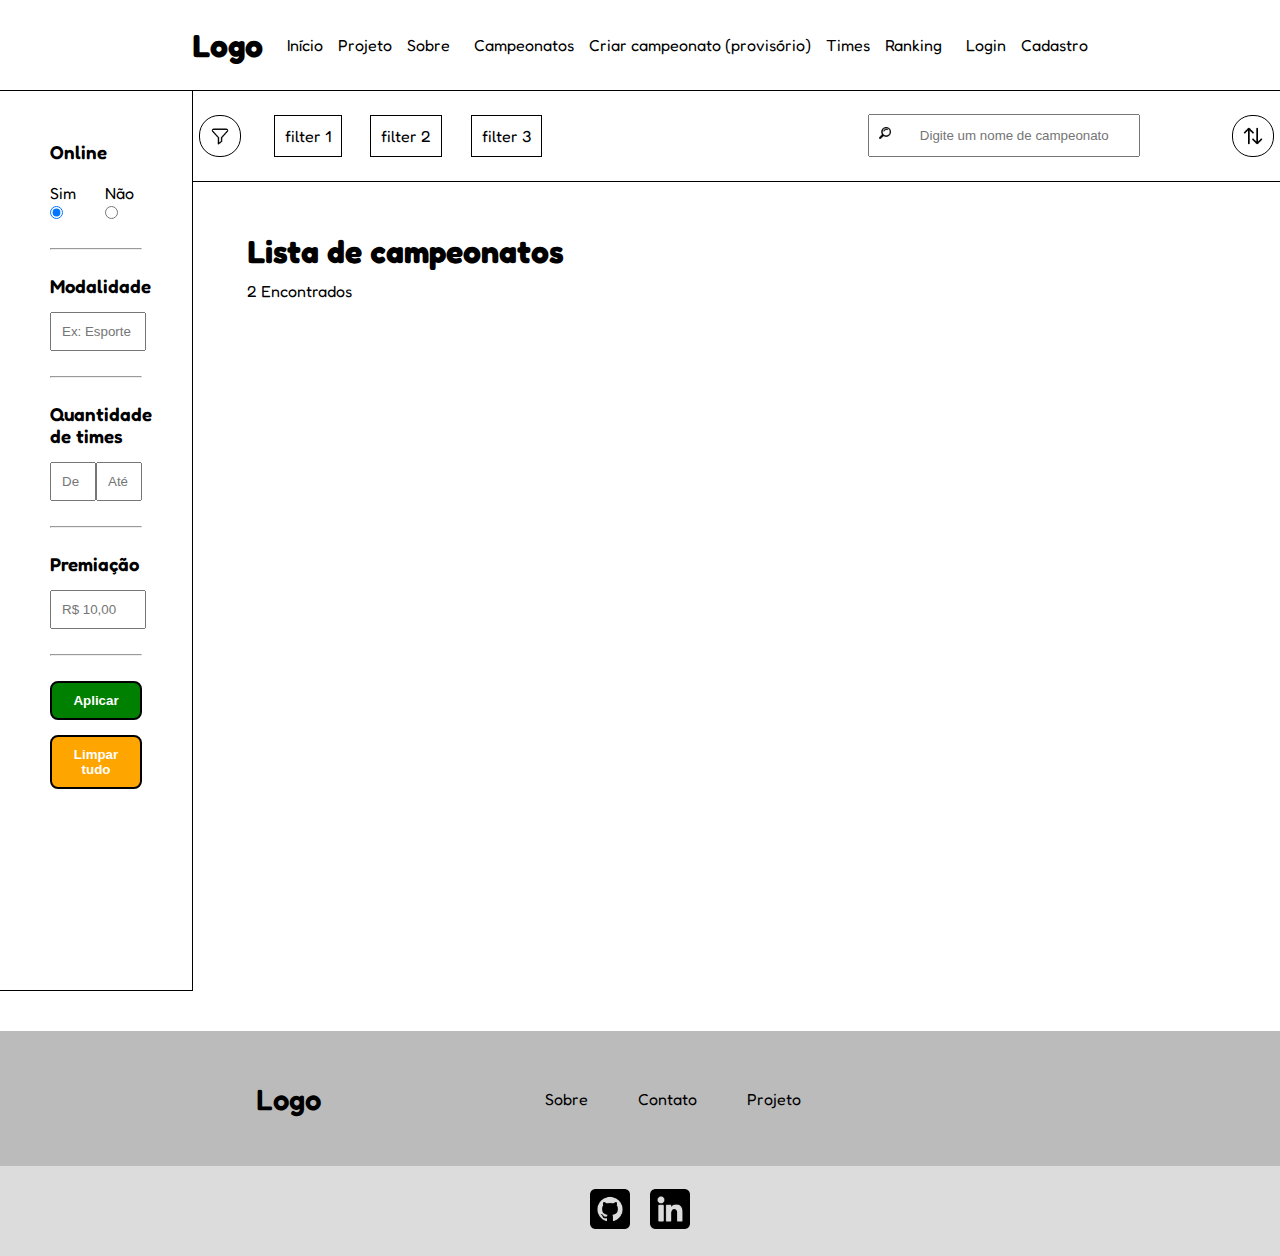
<file: pages/all-tournaments.html>
<!DOCTYPE html>
<html lang="pt-br">

<head>
	<meta charset="UTF-8">
	<meta name="viewport" content="width=device-width, initial-scale=1.0">
	<link rel="stylesheet" href="/components/css/header.css">
	<link rel="stylesheet" href="/components/css/footer.css">
	<link rel="stylesheet" href="/static/css/all-tournaments.css">
	<title>Campeonatos</title>
</head>

<body>
	<div id="header"></div>

	<main>
		<nav class="filter-tournaments">
			<div class="filter-online-mode">
				<span>Online</span>
				<div class="filter-online-mode-inputs">
					<div>
						<label for="">Sim</label>
						<input type="radio" name="onlineMode" value="true" checked>
					</div>
					<div>
						<label for="">Não</label>
						<input type="radio" name="onlineMode" value="false">
					</div>
				</div>
			</div>

			<hr class="filter-div-line">

			<div class="filter-modality">
				<span>Modalidade</span>
				<div>
					<input type="text" name="modality" placeholder="Ex: Esporte">
				</div>
			</div>

			<hr class="filter-div-line">

			<div class="filter-teams-quantity">
				<span>Quantidade de times</span>
				<div>
					<input type="text" placeholder="De">
					<input type="text" placeholder="Até">
				</div>
			</div>

			<hr class="filter-div-line">

			<div class="filter-award">
				<span>Premiação</span>
				<div>
					<input type="text" placeholder="R$ 10,00">
				</div>
			</div>

			<hr class="filter-div-line">

			<div class="filter-actions">
				<button id="filter-apply">Aplicar</button>
				<button id="filter-clear">Limpar tudo</button>
			</div>
		</nav>

		<div class="content">
			<div class="search-config">
				<div class="close-filter">
					<img src="/static/images/icons/filter.png" alt="fechar filtro">
				</div>

				<!-- Dinamicamente modificado com js e backend -->
				<div class="filters-applied">
					<span>filter 1</span>
					<span>filter 2</span>
					<span>filter 3</span>
				</div>

				<div class="search-tournament">
					<div class="search-input">
						<input type="text" placeholder="Digite um nome de campeonato">
						<img src="/static/images/icons/lupa.png" alt="lupa">
					</div>
				</div>

				<!-- Mudar a ordem (crescente, decrescente, alfabética, popularidade, etc) -->
				<div class="sort">
					<img src="/static/images/icons/sort.png" alt="sort repr">
				</div>
			</div>

			<div class="tournaments-found">
				<div class="tournaments-apresentation">
					<h1>Lista de campeonatos</h1>
					<span>2 Encontrados</span>
				</div>


				<!-- dinamicamente com backend -->
				<div class="list-of-tournaments">

					<!-- EDITAR COM JS -->

				</div>
			</div>
		</div>
	</main>


	<div id="footer"></div>

	<script src="/static/js/api/auth.js"></script>
	<script src="/components/js/header.js"></script>
	<script src="/static/js/api/get-tournaments.js"></script>
	<script src="/components/js/footer.js"></script>

</body>

</html>
</file>
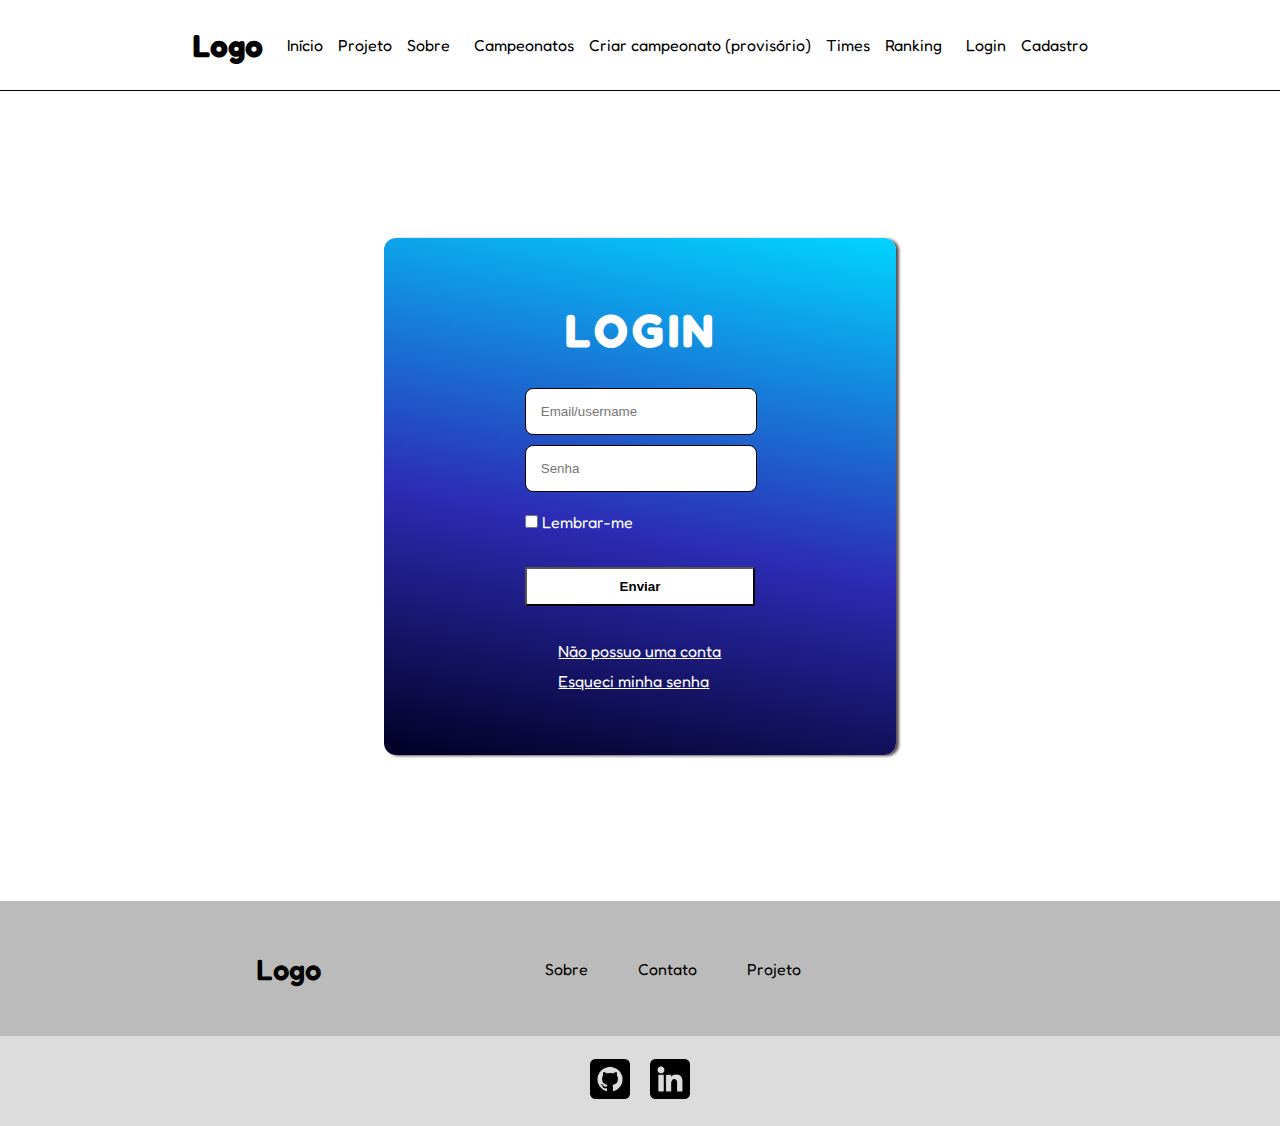
<file: pages/login.html>
<!DOCTYPE html>
<html lang="pt-br">
<head>
    <meta charset="UTF-8">
    <meta name="viewport" content="width=device-width, initial-scale=1.0">
    <link rel="stylesheet" href="/components/css/header.css">
    <link rel="stylesheet" href="../components/css/footer.css">
    <link rel="stylesheet" href="/static/css/login.css">
    <title>Login</title>
</head>
<body>
    <div id="header"></div>

    <main>
        <div class="login-card">
            <div class="login-title">
                <h1>Login</h1>
            </div>

            <form id="login-form">
                <div class="entry">
                    <input type="text" placeholder="Email/username" id="login">
                    <input type="password" placeholder="Senha" id="password">
                </div>

                <div class="remember-me">
                    <input type="checkbox" name="" id="">
                    <span>Lembrar-me</span>
                </div>

                <div class="submit">
                    <input id="form-submit" type="submit" value="Enviar">
                </div>

                <div class="others">
                    <a href="#">Não possuo uma conta</a>
                    <a href="#">Esqueci minha senha</a>
                </div>
            </form>
        </div>
    </main>

    <div id="footer"></div>

    <script src="/static/js/api/auth.js"></script>
    <script src="/components/js/header.js"></script>
    <script src="/components/js/footer.js"></script>
    <script src="/static/js/api/login.js"></script>

</body>
</html>
</file>
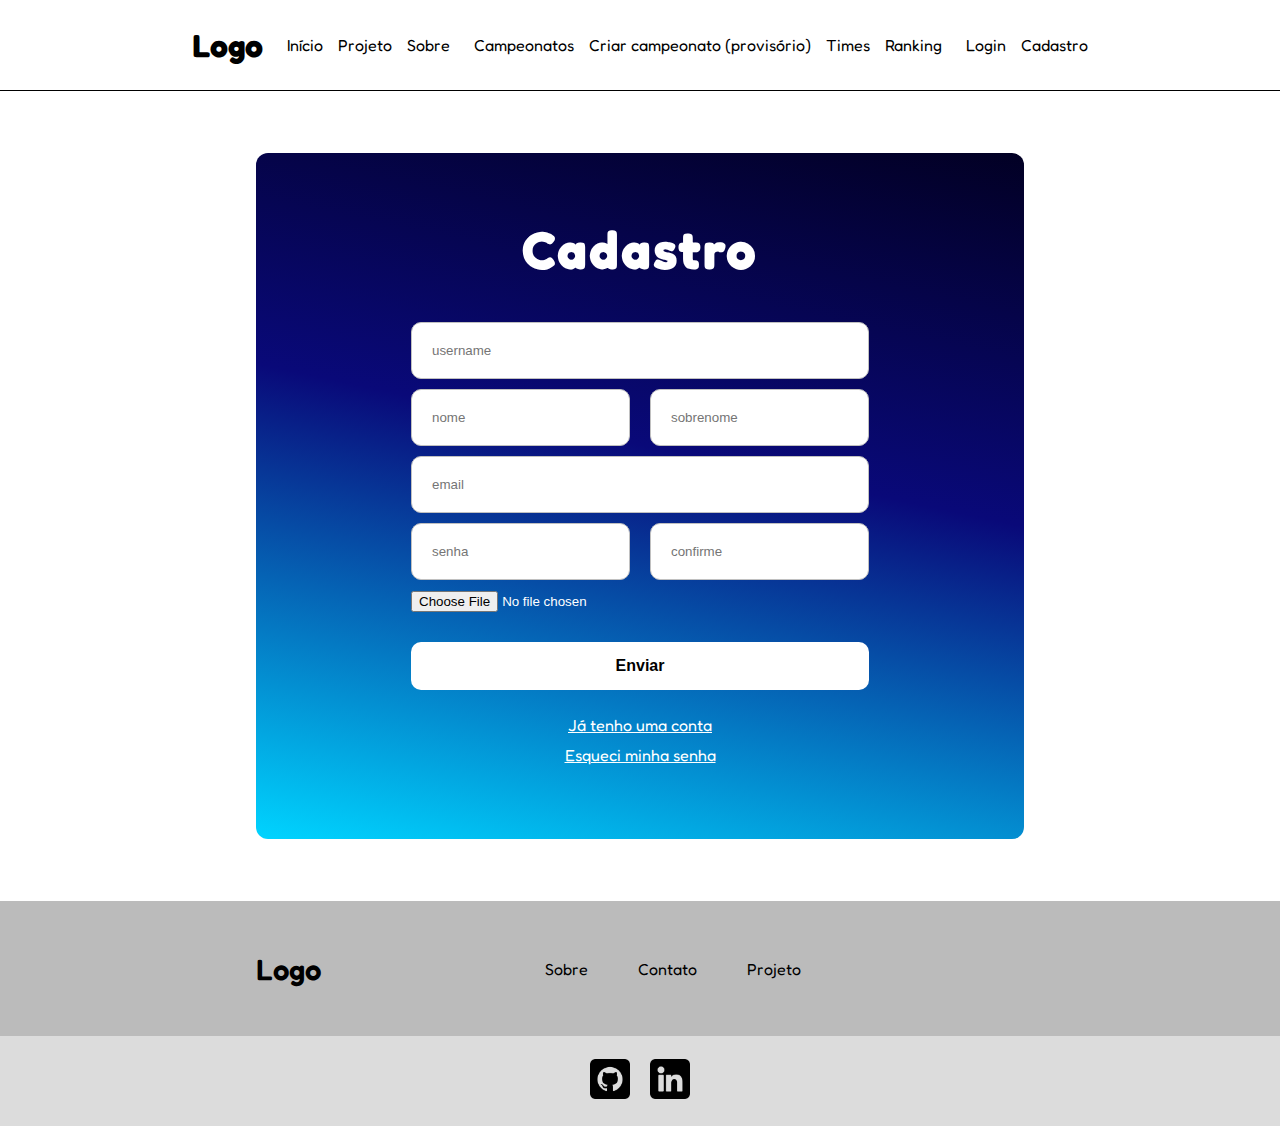
<file: pages/register.html>
<!DOCTYPE html>
<html lang="pt-br">

<head>
    <meta charset="UTF-8">
    <meta name="viewport" content="width=device-width, initial-scale=1.0">
    <link rel="stylesheet" href="../components/css/header.css">
    <link rel="stylesheet" href="../components/css/footer.css">
    <link rel="stylesheet" href="../static/css/register.css">
    <title>Cadastro</title>
</head>

<body>
    <div id="header"></div>

    <main>
        <div class="register-card">
            <div class="register-title">
                <h1>Cadastro</h1>
            </div>

            <form id="register-form">
                <div class="entry username">
                    <input type="text" placeholder="username" id="username">
                </div>
                <div class="entry name">
                    <input type="text" placeholder="nome" id="firstName">
                    <input type="text" placeholder="sobrenome" id="lastName">
                </div>
                <div class="entry email">
                    <input type="email" placeholder="email" id="email">
                </div>
                <div class="entry password">
                    <input type="password" placeholder="senha" id="password">
                    <input type="password" placeholder="confirme" id="confirmPassword">
                </div>
                <div class="file">
                    <input type="file" placeholder="confirme">
                </div>

                <div class="submit">
                    <input id="form-submit" type="submit" value="Enviar">
                </div>

                <div class="others">
                    <a href="#">Já tenho uma conta</a>
                    <a href="#">Esqueci minha senha</a>
                </div>
            </form>
        </div>
    </main>

    <div id="footer"></div>

    <script src="/static/js/api/auth.js"></script>
    <script src="../static/js/api/register.js"></script>
    <script src="../components/js/header.js"></script>
    <script src="../components/js/footer.js"></script>
</body>

</html>
</file>
<file: components/css/header.css>
@import url('https://fonts.googleapis.com/css2?family=Fredoka:wght@300..700&display=swap');

* {
    padding: 0;
    margin: 0;
}

header {
    width: calc(100vw - 30%);
    height: calc(10vh - 50px);
    padding: 25px 15%;
    display: flex;
    justify-content: space-between;
    align-items: center;
    font-family: "Fredoka";
    border-bottom: 1px solid #000;
}

header ul {
    list-style: none;
    display: flex;
    gap: 15px;
}

header ul>a {
    text-decoration: none;
    color: #000;
}

header ul>a:hover {
    text-decoration: underline;
}

#authTrue {
    display: none;
}
</file>
<file: components/css/footer.css>
footer {
    height: 25vh;
    font-family: 'Fredoka';
}

/* UP */
.footer-up {
    background-color: #bbbbbb;
    color: #000;
    height: 60%;
    padding: 0 20%;
    display: flex;
    align-items: center;
}

.footer-up > .footer-logo {
    font-size: 22pt;
    font-weight: 600;
}

.footer-up > .footer-items {
    display: flex;
    gap: 50px;
    margin: 0 auto;
    justify-self: end;
}

.footer-up > .footer-items ul {
    list-style: none;
}

.footer-up > .footer-items a {
    color: #000;
    text-decoration: none;
}

.footer-up > .footer-items a:hover {
    text-decoration: underline;
}

.footer-bottom {
    background-color: #dcdcdc;
    height: calc(40%);
    padding: 0 20%;
    display: flex;
}

.footer-bottom > .footer-social-links {
    width: 100%;
    display: flex;
    justify-content: center;
    align-items: center;
    list-style: none;
    gap: 20px;
}

.footer-bottom img {
    width: 40px;
}
</file>
<file: static/css/all-tournaments.css>
main {
    height: 100vh;
    display: flex;
    font-family: 'Fredoka';
    margin-bottom: 40px;
}

.filter-tournaments {
    width: calc(15% - 100px);
    display: flex;
    flex-direction: column;
    gap: 25px;
    padding: 50px 50px;
    border-right: 1px solid #000;
    border-bottom: 1px solid #000;
}

.filter-div-line {
    color: #0000002f;
}

.filter-tournaments .filter-online-mode-inputs {
    display: flex;
    margin-top: 20px;
}

.filter-tournaments .filter-online-mode > div {
    display: flex;
    gap: 20px;
    width: 100%;
}

.filter-tournaments > div span {
    font-weight: 600;
    font-size: 14pt;
}

.filter-modality, .filter-teams-quantity, .filter-award {
    display: flex;
    flex-direction: column;
    gap: 15px;
}

.filter-modality input, .filter-award input {
    width: calc(100% - 20px);
    padding: 10px;
}

.filter-teams-quantity > div {
    width: 100%;
    display: flex;
    justify-content: space-between;
}

.filter-teams-quantity input {
    width: 25%;
    padding: 10px;
}

.filter-actions {
    display: flex;
    flex-direction: column;
    gap: 15px;
}

.filter-actions button {
    color: #fff;
    width: 100%;
    padding: 10px;
    font-weight: bold;
    border-radius: 8px;
    border: 2px solid #000;
    cursor: pointer;
}

#filter-apply {
    background-color: green;
}

#filter-clear {
    background-color: orange;
}

/* ====================== */

/* CONTENT */
.content {
    width: 100%;
    height: 100%;
    /* background-color: tan; */
}

/* ============= */
.content img {
    width: 20px;
}
/* ============= */

.search-config {
    height: 10vh;
    display: flex;
    border-bottom: 1px solid #000;
}

/* open/close filter nav */
.search-config .close-filter {
    width: 5%;
    display: flex;
    align-items: center;
    justify-content: end;
}

.search-config .close-filter img {
    width: 20px;
    border-radius: 20px;
    border: 1px solid #000;
    padding: 10px;
    cursor: pointer;
}

/* each filter */
.search-config .filters-applied {
    width: 60%;
    display: flex;
    align-items: center;
    gap: 5%;
    padding-left: 3%;
}

.search-config .filters-applied > span {
    padding: 10px;
    border: 1px solid #000;
}

/* search */
.search-config .search-tournament{
    width: 40%;
}

.search-config .search-tournament .search-input {
    height: 100%;
    position: relative;
}

.search-config .search-tournament .search-input input {
    width: calc(60% - 24px);
    position: absolute;
    top: 25%;
    left: calc(5%);
    padding: 12px;
    padding-left: 50px;
    outline: none;
}

.search-config .search-tournament img {
    width: 3%;
    top: calc(50% - 10%);
    left: 8%;
    position: absolute;
}

/* sort tournaments */
.search-config .sort {
    display: flex;
    align-items: center;
    width: 5%;
}

.search-config .sort img {
    width: 20px;
    border-radius: 20px;
    border: 1px solid #000;
    padding: 10px;
    cursor: pointer;
}


/* SHOW TOURNAMENTS */
.tournaments-found {
    /* background-color: red; */
    width: 90%;
    margin: 0 auto;
    margin-top: 50px;
}

.tournaments-found > .tournaments-apresentation {
    /* background-color: yellow; */
    display: flex;
    flex-direction: column;
    gap: 10px;
    margin-bottom: 40px;
}

.tournaments-found > .list-of-tournaments {
    display: flex;
    flex-direction: column;
    gap: 30px;
}

.list-of-tournaments .tournament {
    /* background-color: aqua; */
    width: 100%;
    height: 30vh;
    display: flex;
    border: 1px solid #000;
    gap: 1%;
}    

.list-of-tournaments .tournament-image {
    background-color: yellow;
    width: 25%;
}

.list-of-tournaments .tournament-info {
    /* background-color: tomato; */
    width: calc(48% - 40px);
    padding: 20px;
    display: flex;
    flex-direction: column;
}

.list-of-tournaments .tournament-info .t-title {
    font-size: 16pt;
    font-weight: 600;
    /* background-color: lawngreen; */
    width: 80%;
    margin-bottom: 5%;
}

.list-of-tournaments .tournament-info .t-sec-info {
    display: flex;
    flex-direction: column;
}

.list-of-tournaments .tournament-info .t-time {
    width: 60%;
    display: flex;
    flex-direction: column;
    margin-top: 5%;
}

.list-of-tournaments .tournament-actions {
    /* background-color: aqua; */
    width: 25%;
    display: flex;
    flex-direction: column;
    align-items: center;
    justify-content: center;
    gap: 5%;
    border-left: 1px solid #0000001f;
}

.tournament-actions button {
    padding: 20px;
    width: 60%;
    cursor: pointer;
}
</file>
<file: static/css/login.css>
main {
    height: 90vh;
    display: flex;    
    justify-content: center;
    align-items: center;
}

.login-card {
    background: linear-gradient(11deg, #020024 0%, #2c2cb6 44%, #00d4ff 100%);
    color: #fff;
    display: flex;
    flex-direction: column;
    align-items: center;
    width: calc(40% - 10%);
    border-radius: 12px;
    box-shadow: 3px 1px 3px 0 #594f4f;
    padding: 5%;
    font-family: 'Fredoka';
}

.login-card .login-title h1 {
    font-size: 35pt;
    letter-spacing: 3px;
    text-transform: uppercase;
    margin-bottom: 30px;
}

.login-card #login-form {
    width: 60%;
    display: flex;
    flex-direction: column;
    align-items: center;
    gap: 20px;
}

.login-card #login-form .entry {
    width: 100%;
    display: flex;
    flex-direction: column;
    gap: 10px;
}

.login-card #login-form .entry input{
    width: calc(100% - 30px);
    padding: 15px;
    border-radius: 8px;
    border: 1px solid #000;
    outline: none;
}

.login-card #login-form .remember-me {
    align-self: baseline;
    justify-content: center;
}

.login-card #login-form .remember-me input{
    cursor: pointer;
}

.login-card #login-form .submit {
    width: 100%;
    margin-top: 15px;
}

.login-card #login-form .submit input{
    background-color: #fff;
    color: #000;
    width: calc(100%);
    padding: 10px;
    font-weight: bold;
    font-size: 10pt;
    cursor: pointer;
}

.login-card #login-form .submit input:hover {
    background-color: #ffffffc5;
}

.login-card #login-form .others {
    display: flex;
    flex-direction: column;
    gap: 10px;
    margin-top: 15px;
}

.login-card #login-form .others a{
    color: #fff;
}

.login-card #login-form .others a:hover {
    color: #ffffffb8;
}
</file>
<file: static/css/register.css>
* {
    margin: 0;
    padding: 0;
}

main {
    height: 90vh;
    display: flex;
    justify-content: center;
    align-items: center;
    font-family: 'Fredoka';
}

.register-card {
    background: linear-gradient(192deg, rgba(2,0,36,1) 0%, rgba(9,9,121,1) 44%, rgba(0,212,255,1) 100%);     border-radius: 12px;
    color: #fff;
    width: calc(60% - 10%);
    /* height: calc(60% - 10%); */
    display: flex;
    align-items: center;
    flex-direction: column;
    padding: 5%;
}

.register-card > .register-title {
    margin-bottom: 40px;
    font-size: 20pt;
    letter-spacing: 2px;
}

.register-card > form {
    display: flex;
    flex-direction: column;
}

.register-card > form > div {
    margin-bottom: 10px;
}

.register-card > form .entry {
    display: flex;
    gap: 20px;
    justify-content: space-between;
}

.register-card > form .entry > input {
    padding: 20px;
    outline: none;
    /* text-transform: capitalize; */
    border-radius: 10px;
    border: 1px solid #c0c0c0;
    width: 100%;
}

.register-card > form .submit {
    margin-top: 20px;
    width: 100%;
    align-self: center;
}

.register-card > form .submit input{
    width: calc(100% - 0px);
    background-color: #fff;
    padding: 15px;
    border-radius: 10px;
    cursor: pointer;
    border: none;
    font-weight: bold;
    font-size: 12pt;
}

.register-card > form .submit input:hover {
    background-color: #ccd2ff;
}

.register-card > form .others {
    display: flex;
    flex-direction: column;
    align-items: center;
    gap: 10px;
    margin-top: 15px;
}
.register-card > form .others a {
    color: #fff;
    font-size: 12pt;
    /* font-size: 18pt; */
}

.register-card > form .others a:hover {
    color: #ffffffa8;
}
</file>
